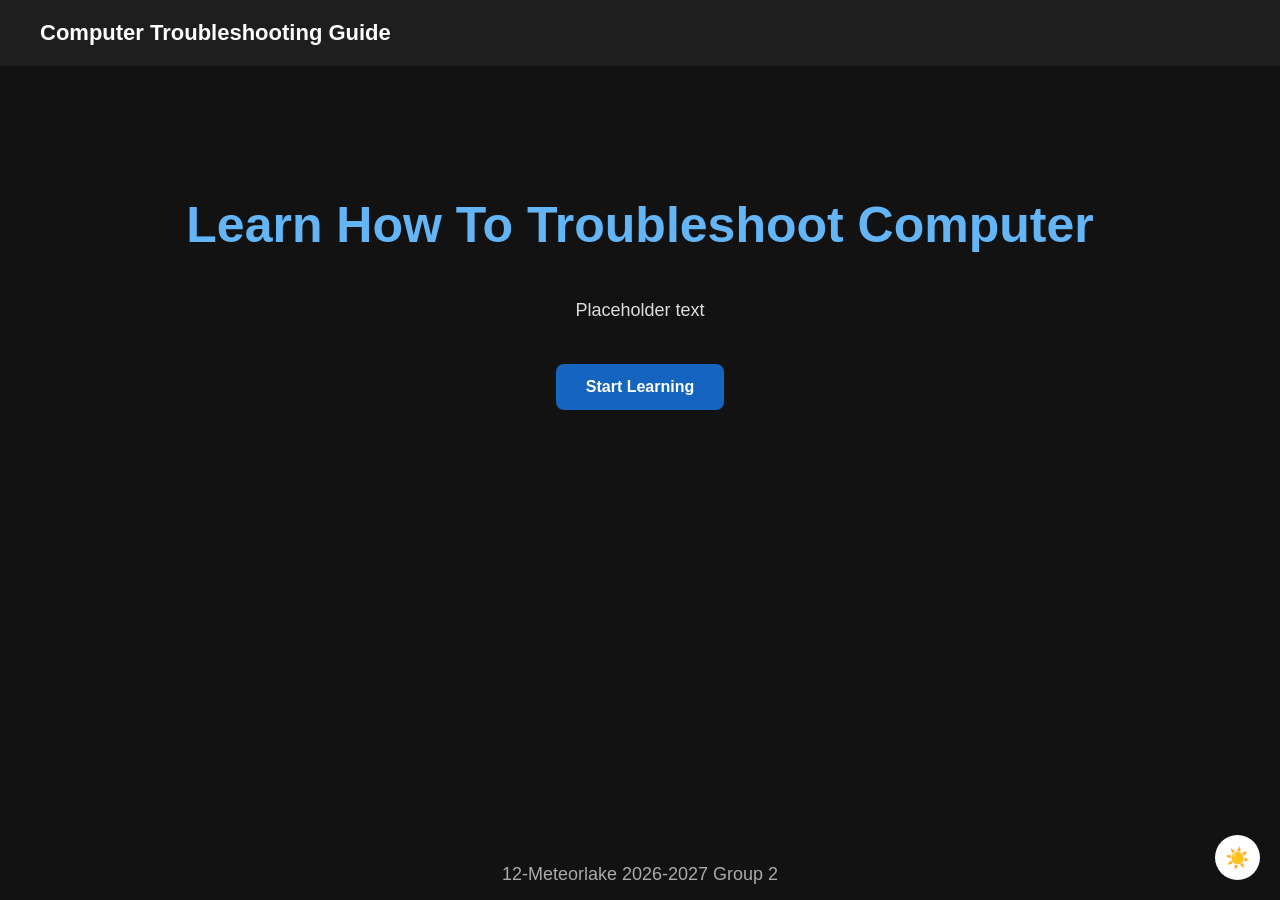
<file: index.html>
<!DOCTYPE html>
<html>
<head>
    <title>Computer Troubleshooting Guide</title>
    <meta name="viewport" content="width=device-width, initial-scale=1.0">
    <link rel="stylesheet" href="styleofweb.css">
    <link rel="stylesheet" href="darkandlighttheme.css">
    <script src="darkandlighttheme.js" defer></script>
    <script src="offlineindicator.js" defer></script>
</head>

<body>
        <div id="offline-indicator">
        ⚠ You are currently using offline mode
    </div>

    <header>
        <a href="index.html" class="logo">Computer Troubleshooting Guide</a>
    </header>

    <section class="hero">

        <h1>Learn How To Troubleshoot Computer</h1>

        <p>
            Placeholder text
        </p>

        <a href="T.S. Guide page.html" class="start-button">Start Learning</a>

    </section>

    <footer>
        12-Meteorlake 2026-2027 Group 2
    </footer>
      <button id="theme-button">🌙</button>

</div>

</body>
</html>
</file>
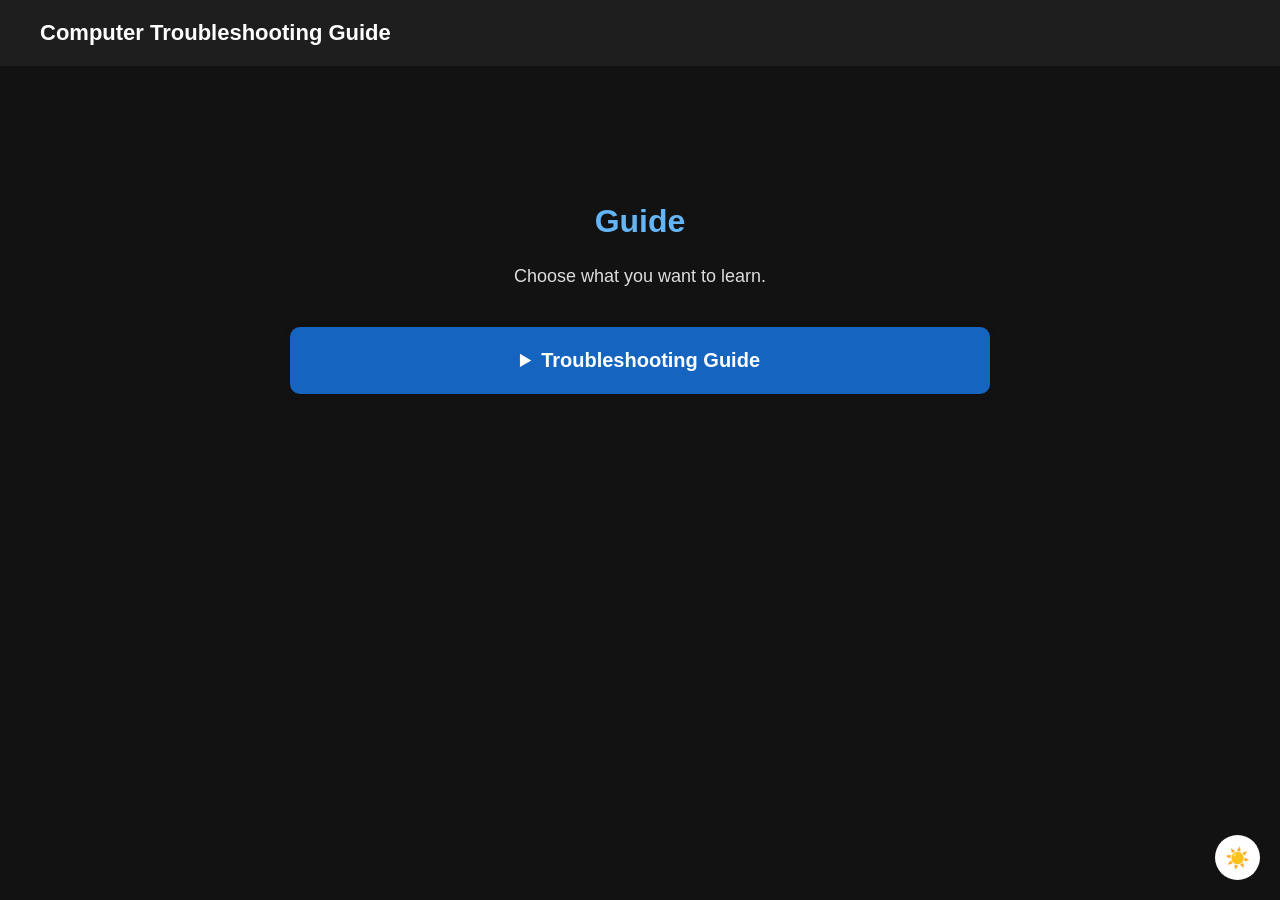
<file: T.S. Guide page.html>
<!DOCTYPE html>
<html>
<head>
    <title>Lessons - CSS NC II Guide</title>
    <meta name="viewport" content="width=device-width, initial-scale=1.0">
    <link rel="stylesheet" href="styleofweb.css">
    <link rel="stylesheet" href="darkandlighttheme.css">
    <script src="script.js" defer></script>
  <script src="darkandlighttheme.js" defer></script>
  <script src="offlineindicator.js" defer></script>
</head>

<body>
        <div id="offline-indicator">
        ⚠ You are currently using offline mode
    </div>
<button id="theme-button">🌙</button>
    <header>
<a href="index.html" class="logo">Computer Troubleshooting Guide</a>
    </header>
 
<section class="lessons">

    <h2>Guide</h2>
    <p>Choose what you want to learn.</p>

    <div class="learning-options">

        <details class="learning-group">
    <summary>Troubleshooting Guide</summary>

    <div class="learning-list">

        <details class="category">
            <summary>Hardware Problems</summary>

            <div class="problem-list">
                <a href="xHProblem1.html">Computer Won't Turn On</a>
                <a href="#">Problem#2</a>
                <a href="#">Problem#3</a>
                <a href="#">Problem#4</a>
            </div>
        </details>

        <details class="category">
            <summary>Software Problems</summary>

            <div class="problem-list">
                <a href="#">Problem#1</a>
                <a href="#">Problem#2</a>
                <a href="#">Problem#3</a>
            </div>
        </details>

        <details class="category">
            <summary>Network Problems</summary>

            <div class="problem-list">
                <a href="#">Problem#1</a>
                <a href="#">Problem#2</a>
                <a href="#">Problem#3</a>
            </div>
        </details>

    </div>

</section>
</file>
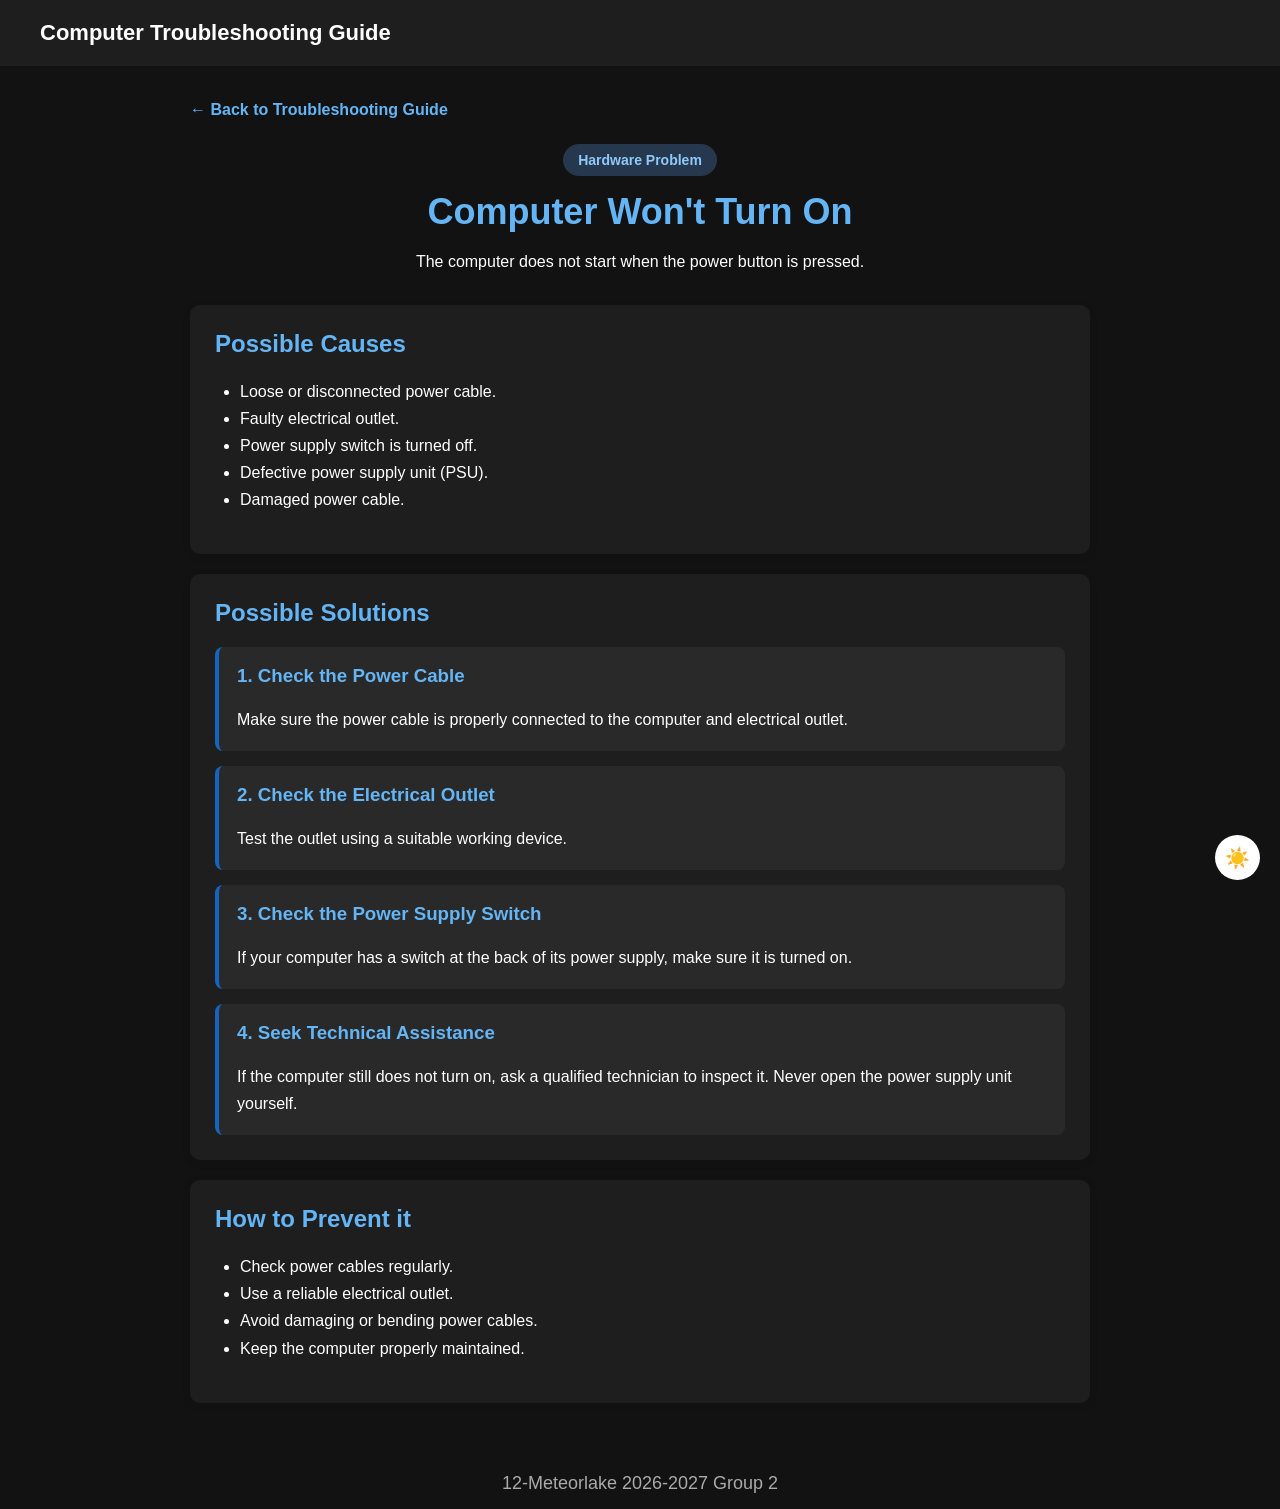
<file: xHProblem1.html>
<!DOCTYPE html>
<html>
<head>
    <title>Computer Troubleshooting Guide</title>
    <meta name="viewport" content="width=device-width, initial-scale=1.0">
    <link rel="stylesheet" href="styleofweb.css">
    <link rel="stylesheet" href="styleofweb2.css">
    <link rel="stylesheet" href="darkandlighttheme.css">
    <script src="darkandlighttheme.js" defer></script>
    <script src="offlineindicator.js" defer></script>
</head>

<body>

<div id="offline-indicator">
    ⚠ You are currently using offline mode
</div>

<button id="theme-button">🌙</button>

<header>
    <a href="index.html" class="logo">
        Computer Troubleshooting Guide
    </a>
</header>

<main class="problem-page">

    <a href="T.S. Guide page.html" class="back-button">
        ← Back to Troubleshooting Guide
    </a>

    <div class="problem-heading">
        <span class="problem-category">Hardware Problem</span>
        <h1>Computer Won't Turn On</h1>
        <p>The computer does not start when the power button is pressed.<p>
    </div>

    <section class="problem-card">
        <h2>Possible Causes</h2>
        <ul>
            <li>Loose or disconnected power cable.</li>
            <li>Faulty electrical outlet.</li>
            <li>Power supply switch is turned off.</li>
            <li>Defective power supply unit (PSU).</li>
            <li>Damaged power cable.</li>
        </ul>
    </section>

    <section class="problem-card">
        <h2>Possible Solutions</h2>

        <div class="procedure-step">
            <h3>1. Check the Power Cable</h3>
            <p>
                Make sure the power cable is properly connected
                to the computer and electrical outlet.
            </p>
        </div>

        <div class="procedure-step">
            <h3>2. Check the Electrical Outlet</h3>
            <p>
                Test the outlet using a suitable working device.
            </p>
        </div>

        <div class="procedure-step">
            <h3>3. Check the Power Supply Switch</h3>
            <p>
                If your computer has a switch at the back of
                its power supply, make sure it is turned on.
            </p>
        </div>

        <div class="procedure-step">
            <h3>4. Seek Technical Assistance</h3>
            <p>
                If the computer still does not turn on,
                ask a qualified technician to inspect it.
                Never open the power supply unit yourself.
            </p>
        </div>
    </section>

    <section class="problem-card">
        <h2>How to Prevent it</h2>
        <ul>
            <li>Check power cables regularly.</li>
            <li>Use a reliable electrical outlet.</li>
            <li>Avoid damaging or bending power cables.</li>
            <li>Keep the computer properly maintained.</li>
        </ul>
    </section>

</main>

<footer>
    12-Meteorlake 2026-2027 Group 2
</footer>

</body>
</html>
</file>
<file: styleofweb.css>
body {
    margin: 0;
    font-family: Arial, sans-serif;
    background-color: #f4f7fb;
    color: #222;
}

h1 {
    color: #1565c0;
    text-align: center;
    margin-top: 80px;
}

p {
    text-align: center;
    font-size: 18px;
}

header {
    background-color: #1565c0;
    color: white;
    padding: 20px 40px;
    display: flex;
    justify-content: space-between;
    align-items: center;
}

.logo {
    font-size: 22px;
    font-weight: bold;
    color: white;
    text-decoration: none;
}

nav a {
    color: white;
    text-decoration: none;
    margin-left: 25px;
    font-size: 16px;
}

nav a:hover {
    text-decoration: underline;
}
.hero {
    text-align: center;
    padding: 130px 40px;
}

.hero h1 {
    margin-top: 0;
    font-size: 50px;
}

.hero p {
    max-width: 700px;
    margin: 20px auto;
    line-height: 1.6;
}

.start-button {
    display: inline-block;
    margin-top: 20px;
    padding: 14px 30px;
    background-color: #1565c0;
    color: white;
    text-decoration: none;
    border-radius: 8px;
    font-weight: bold;
}

.start-button:hover {
    background-color: #0d47a1;
}
.lessons {
    text-align: center;
    padding: 110px 20px 70px;
}

.lessons h2 {
    font-size: 32px;
    color: #1565c0;
}

.lesson-container {
    display: flex;
    justify-content: center;
    flex-wrap: wrap;
    gap: 20px;
    margin-top: 30px;
}

.lesson-card {
    background-color: white;
    width: 250px;
    padding: 25px;
    border-radius: 10px;
    box-shadow: 0 3px 10px rgba(0, 0, 0, 0.1);
    transition: 0.2s;
}

.lesson-card:hover {
    transform: translateY(-5px);
}

.lesson-card a {
    color: #1565c0;
    text-decoration: none;
    font-weight: bold;
    font-size: 18px;
}

.lesson-card a:hover {
    text-decoration: underline;
}

.learning-options {
    max-width: 700px;
    margin: 40px auto;
}

.learning-group {
    background-color: white;
    margin-bottom: 18px;
    border-radius: 10px;
    box-shadow: 0 3px 10px rgba(0, 0, 0, 0.1);
    overflow: hidden;
}

.learning-group summary {
    padding: 22px;
    background-color: #1565c0;
    color: white;
    font-size: 20px;
    font-weight: bold;
    cursor: pointer;
}

.learning-list {
    display: flex;
    flex-direction: column;
    padding: 12px 20px;
    gap: 8px;
    max-height: 0;
    opacity: 0;
    overflow: hidden;
    transition: max-height 0.3s ease, opacity 0.3s ease;
}

.learning-list a {
    display: block;
    padding: 10px 14px;
    color: #1565c0;
    text-decoration: none;
    border-radius: 6px;
    background-color: #f4f7fb;
    border: 1px solid #d9e3f0;
    font-size: 15px;
    font-weight: bold;
    transition: 0.2s;
}

.learning-list a:hover {
    background-color: #e3edfb;
    transform: translateX(4px);
}

.learning-list a:hover {
    background-color: #e3edfb;
}
.category {
    margin: 10px 0;
}

.category summary {
    padding: 15px 20px;
    background-color: #e3edfb;
    color: #1565c0;
    border: 1px solid #1565c0;
    border-radius: 6px;
    cursor: pointer;
    font-weight: bold;
}
footer {
    text-align: center;
    padding: 15px;
    font-size: 14px;
    color: #666;
}
html, body {
    min-height: 100%;
}

body {
    min-height: 100vh;
    display: flex;
    flex-direction: column;
}

.hero {
    flex: 1;
}

footer {
    text-align: center;
    padding: 15px;
    font-size: 18px;
    color: #666;
}
#theme-button {
    position: fixed;
    bottom: 20px;
    right: 20px;
    z-index: 1000;

    width: 45px;
    height: 45px;
    border: none;
    border-radius: 50%;
    background-color: #333333;
    font-size: 20px;
    cursor: pointer;
}
/* Mobile Phone Support */
@media (max-width: 600px) {

    header {
        padding: 15px;
        flex-direction: column;
        gap: 15px;
    }

    nav {
        display: flex;
        justify-content: center;
        flex-wrap: wrap;
        gap: 15px;
    }

    nav a {
        margin-left: 0;
        font-size: 14px;
    }

    .hero {
        padding: 50px 15px;
    }

    .hero h1 {
        font-size: 28px;
    }

    .hero p {
        font-size: 16px;
    }

    .lessons {
        padding: 50px 15px;
    }

    .lessons h2 {
        font-size: 26px;
    }

    .learning-options {
        width: 100%;
    }

    .learning-group summary {
        font-size: 17px;
        padding: 18px;
    }

    .learning-list {
        padding: 10px;
    }

    .learning-list a {
        font-size: 14px;
    }

    #theme-button {
        width: 42px;
        height: 42px;
        bottom: 15px;
        right: 15px;
    }
}
</file>
<file: darkandlighttheme.css>
body.dark-mode {
    background-color: #121212;
    color: white;
}

body.dark-mode header {
    background-color: #1e1e1e;
}

body.dark-mode .hero h1 {
    color: #64b5f6;
}

body.dark-mode .hero p {
    color: #ddd;
}

body.dark-mode footer {
    color: #aaa;
}

body.dark-mode #theme-button {
    background-color: #333;
}
#theme-button {
    background-color: #333;
    color: white;
}

body.dark-mode #theme-button {
    background-color: white;
    color: black;
}
/* Troubleshooting Guide part when expand to make it dark also*/
body.dark-mode .learning-group {
    background-color: #1e1e1e;
}

body.dark-mode .learning-list {
    background-color: #1e1e1e;
}

body.dark-mode .category {
    border-color: #444;
}

body.dark-mode .category summary {
    background-color: #2a2a2a;
    color: #90caf9;
    border-color: #444;
}

body.dark-mode .learning-list a {
    background-color: #2a2a2a;
    color: #90caf9;
    border-color: #444;
}

body.dark-mode .lessons h2 {
    color: #64b5f6;
}

body.dark-mode .lessons p {
    color: #ddd;
}
/*for the smooth transision*/
/* Smooth theme animation */
body,
header,
footer,
.learning-group,
.learning-list,
.learning-list a,
.category,
.category summary,
.hero,
.lessons {
    transition:
        background-color 0.5s ease,
        color 0.5s ease,
        border-color 0.5s ease;
}

/* Smooth theme button */
#theme-button {
    transition:
        background-color 0.5s ease,
        color 0.5s ease,
        transform 0.3s ease;
}

#theme-button:hover {
    transform: scale(1.1);
}
/*for offline indicator*/
#offline-indicator {
    display: none;
    background-color: #c62828;
    color: white;
    text-align: center;
    padding: 10px;
    font-size: 14px;
    font-weight: bold;
}

#offline-indicator.show {
    display: block;
}
</file>
<file: styleofweb2.css>
/* for the problem pages */

.problem-page {
    flex: 1;
    width: 90%;
    max-width: 900px;
    margin: 35px auto;
}

.back-button {
    display: inline-block;
    color: #1565c0;
    text-decoration: none;
    font-weight: bold;
    margin-bottom: 25px;
}

.back-button:hover {
    text-decoration: underline;
}

.problem-heading {
    text-align: center;
    margin-bottom: 30px;
}

.problem-heading h1 {
    margin: 15px 0;
    font-size: 36px;
}

.problem-heading p {
    font-size: 16px;
    line-height: 1.6;
}

.problem-category {
    display: inline-block;
    background-color: #e3edfb;
    color: #1565c0;
    padding: 8px 15px;
    border-radius: 20px;
    font-weight: bold;
    font-size: 14px;
}

.problem-card {
    background-color: white;
    padding: 25px;
    margin-bottom: 20px;
    border-radius: 10px;
    box-shadow: 0 3px 10px rgba(0,0,0,0.08);
}

.problem-card h2 {
    color: #1565c0;
    margin-top: 0;
}

.problem-card p,
.problem-card li {
    font-size: 16px;
    line-height: 1.7;
    text-align: left;
}

.problem-card ul {
    padding-left: 25px;
}

.procedure-step {
    background-color: #f4f7fb;
    padding: 18px;
    margin-top: 15px;
    border-radius: 8px;
    border-left: 4px solid #1565c0;
}

.procedure-step h3 {
    margin-top: 0;
    color: #1565c0;
}

.procedure-step p {
    margin-bottom: 0;
}

/* Dark Mode */

body.dark-mode .problem-card {
    background-color: #1e1e1e;
    color: white;
}

body.dark-mode .procedure-step {
    background-color: #292929;
}

body.dark-mode .problem-heading h1,
body.dark-mode .problem-card h2,
body.dark-mode .procedure-step h3 {
    color: #64b5f6;
}

body.dark-mode .back-button {
    color: #64b5f6;
}

body.dark-mode .problem-category {
    background-color: #26384d;
    color: #90caf9;
}

/* Mobile Support */

@media (max-width: 600px) {
    .problem-page {
        width: 92%;
        margin: 25px auto;
    }

    .problem-heading h1 {
        font-size: 27px;
    }

    .problem-card {
        padding: 18px;
    }

    .problem-card h2 {
        font-size: 20px;
    }

    .problem-card p,
    .problem-card li {
        font-size: 14px;
    }
}
</file>
